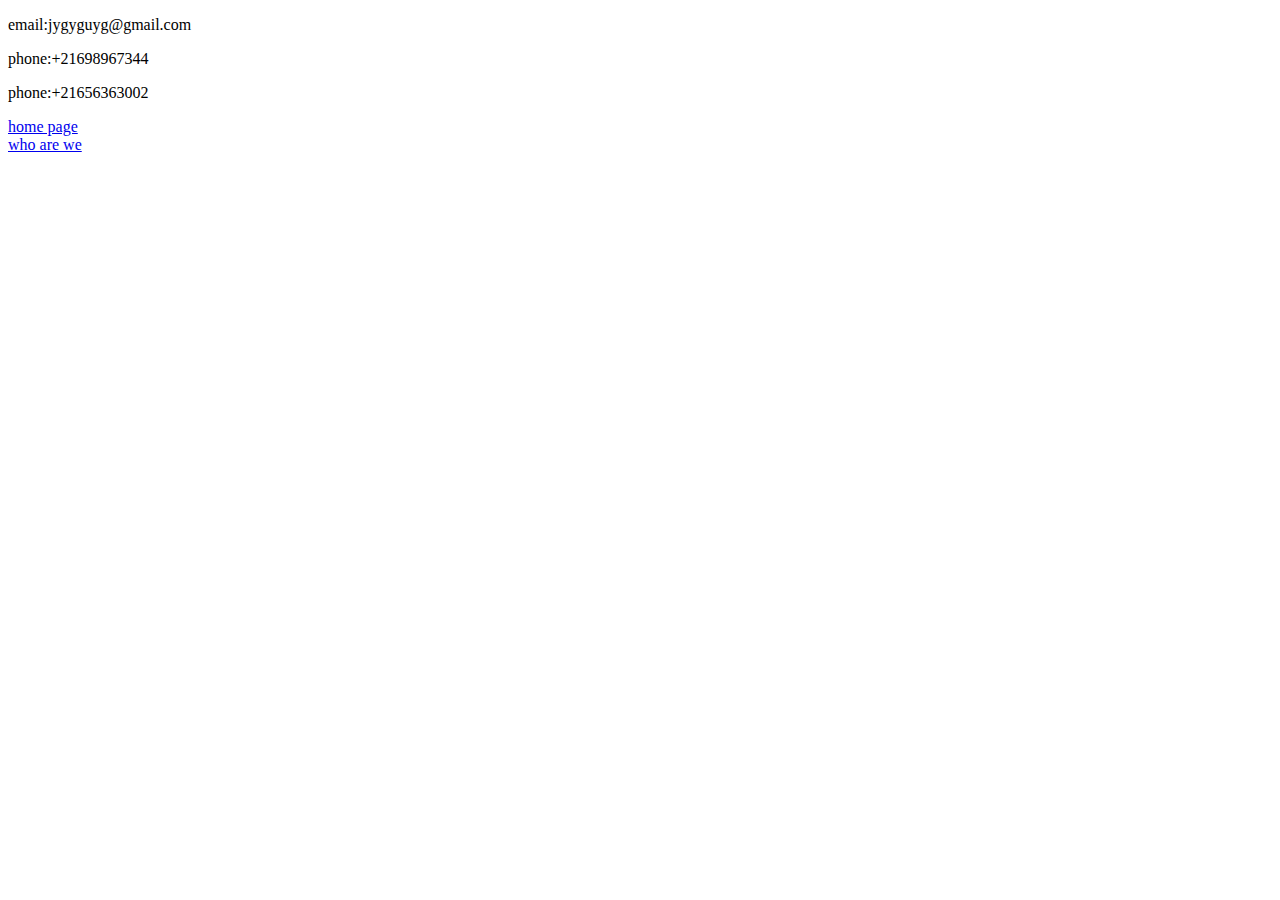
<file: contact1.html>
<!DOCTYPE html>
<html lang="en">
<head>
    <meta charset="UTF-8">
    <meta http-equiv="X-UA-Compatible" content="IE=edge">
    <meta name="viewport" content="width=device-width, initial-scale=1.0">
    <title>contact</title>
    <link rel="stylesheet" href="style1.css">

</head>
<body>
    <p>
        email:jygyguyg@gmail.com
    
    </p>
    <p>
      phone:+21698967344
    </p>
    <p>
        phone:+21656363002
    </p>
<a href="./home page.html">home page </a>
<br>
<a href="./index.html">who are we </a>
</body>
</html>
</file>
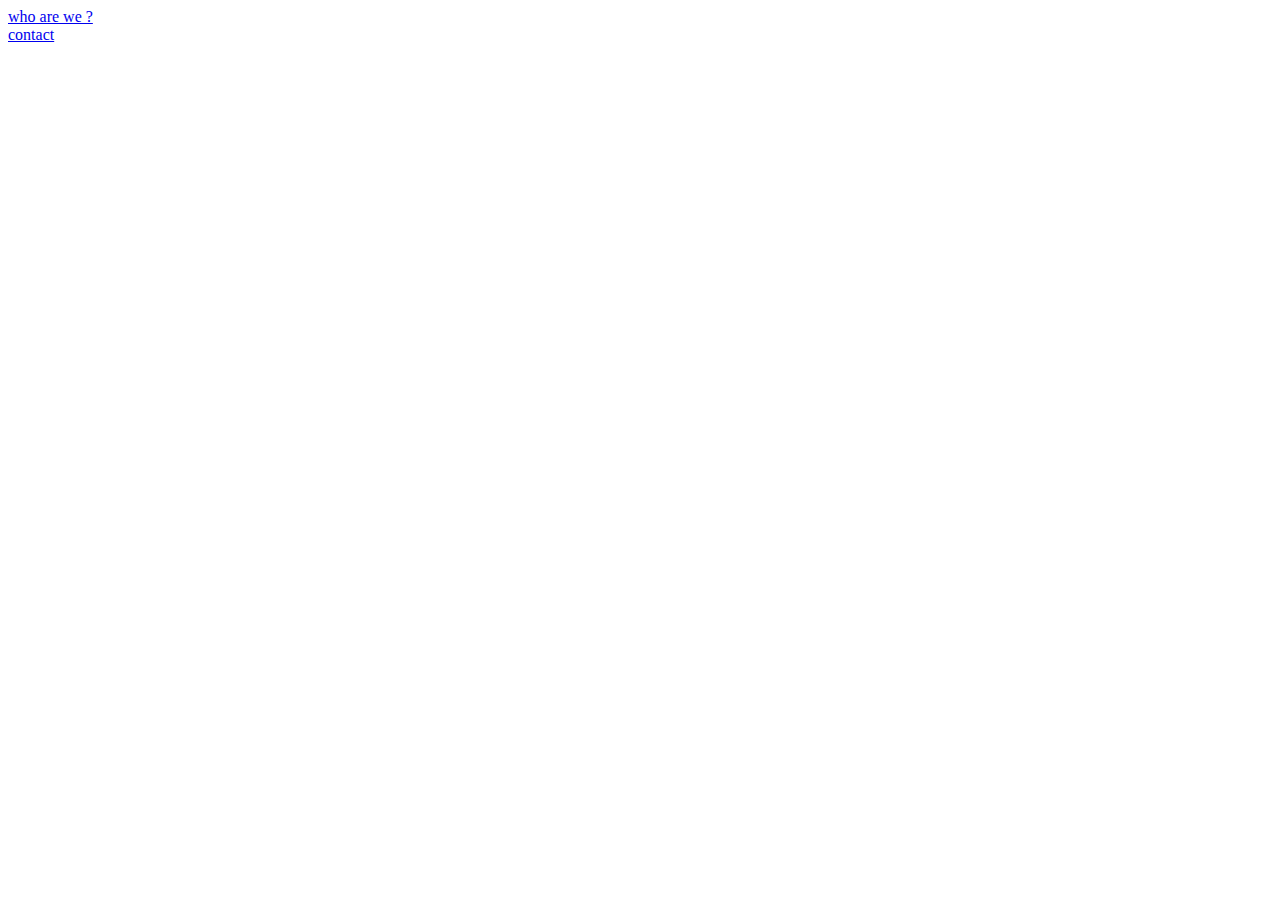
<file: home page.html>
<!DOCTYPE html>
<html lang="en">
<head>
    <meta charset="UTF-8">
    <meta http-equiv="X-UA-Compatible" content="IE=edge">
    <meta name="viewport" content="width=device-width, initial-scale=1.0">
    <title>home page</title>
    <link rel="stylesheet" href="style1.css">
</head>
<body>
    <a href="./index.html">who are we ? </a>
    <br>
    <a href="./contact1.html">contact</a>
</body>
</html>
</file>
<file: style1.css>
h1{

    size: 50cm;
}
div{
  font-size: 30px;
  font-style: italic;
text-decoration: none;
}
#b{
color: aquamarine;
}

.box{
    display:flex;
    width:100%;
    justify-content: flex-start;
}

.box h1{
    margin: 0 auto;
}
.e{
    text-decoration: none;
}
</file>
